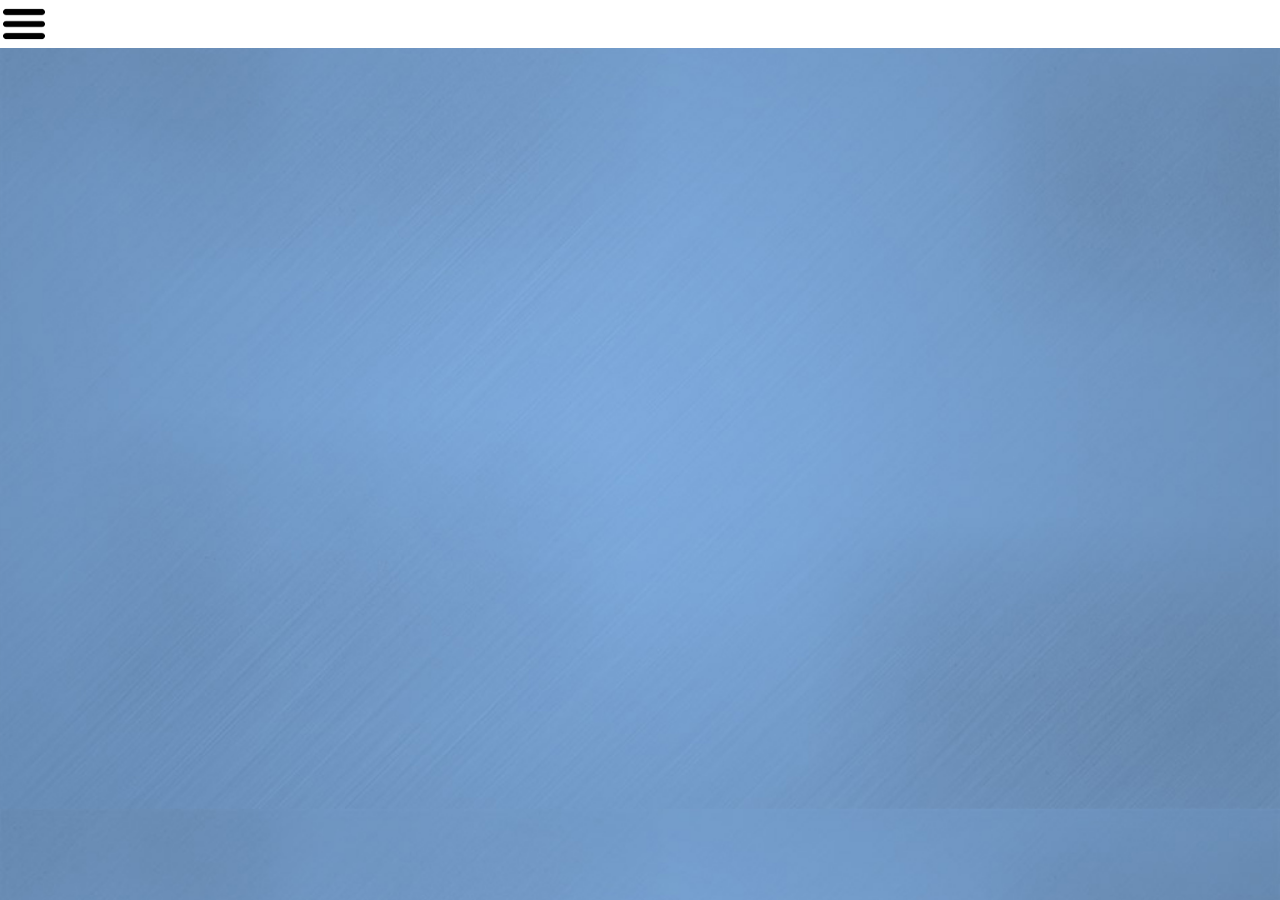
<file: Ejercicio2/index.html>
<!DOCTYPE html>
<html lang="en">
<head>
    <meta charset="UTF-8">
    <meta name="viewport" content="width=device-width, initial-scale=1.0">
    <title>Nubes</title>
    <link rel="stylesheet" href="styles.css">
</head>
<body>
    <div class="contentSuperior2">
        <div class="content2">
            <input  type="checkbox" id="Menu2" name="Menu2">
            <label for="Menu2"><img src="img/Emoji Menu Hamburguesa.png" alt=""></label>
            <nav>
              <a class="letras" href="../Ejercicio1/">Letras</a>
              <a class="caminata" href="../Ejercicio3/">Caminata</a>
              <a class="robot" href="../Ejercicio4/">Robot</a>
            </nav>
        <div class="nube1"><img src="img/front_cloud.png"></div>
        <div class="nube2"><img src="img/front_cloud.png"></div>
    </div>

</body>
</html>
</file>
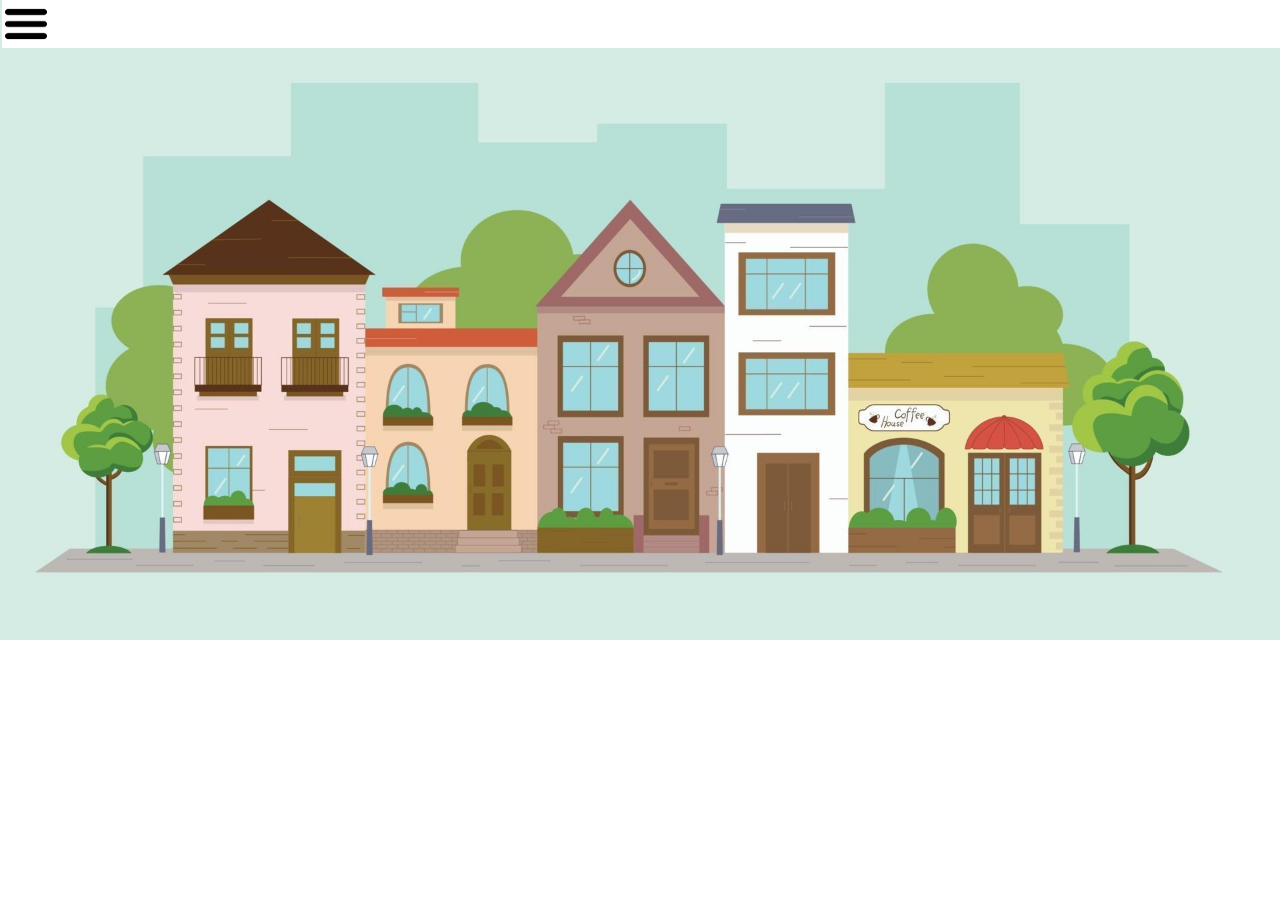
<file: Ejercicio3/index.html>
<!DOCTYPE html>
<html lang="en">
<head>
    <meta charset="UTF-8">
    <meta name="viewport" content="width=device-width, initial-scale=1.0">
    <title>hombre caminando</title>
    <link rel="stylesheet" href="styles.css">
</head>
<body>
    <div class="contentSuperior3">
        <div class="content3">
            <input  type="checkbox" id="Menu3" name="Menu3">
            <label for="Menu3"><img src="img/Emoji Menu Hamburguesa.png" alt=""></label>
            <nav>
              <a class="letras" href="../Ejercicio1/">Letras</a>
              <a class="cielo" href="../Ejercicio2/">Cielo</a>
              <a class="robot" href="../Ejercicio4/">Robot</a>
            </nav>
          </div>
        <div class="content">
            <img class="img1" src="img/Frame1-removebg-preview.png">
            <img class="img2" src="img/Frame2-removebg-preview.png">
            <img class="img3" src="img/Frame3-removebg-preview.png">
            <img class="img4" src="img/Frame4-removebg-preview.png">
            <img class="img5" src="img/Frame5-removebg-preview.png">
            <img class="img6" src="img/Frame6-removebg-preview.png">
            <img class="img7" src="img/Frame7-removebg-preview.png">
            <img class="img8" src="img/Frame8-removebg-preview.png">
            <img class="img9" src="img/Frame9-removebg-preview.png">
            <img class="img10" src="img/Frame10-removebg-preview.png">
        </div>
    </div>

</body>
</html>
</file>
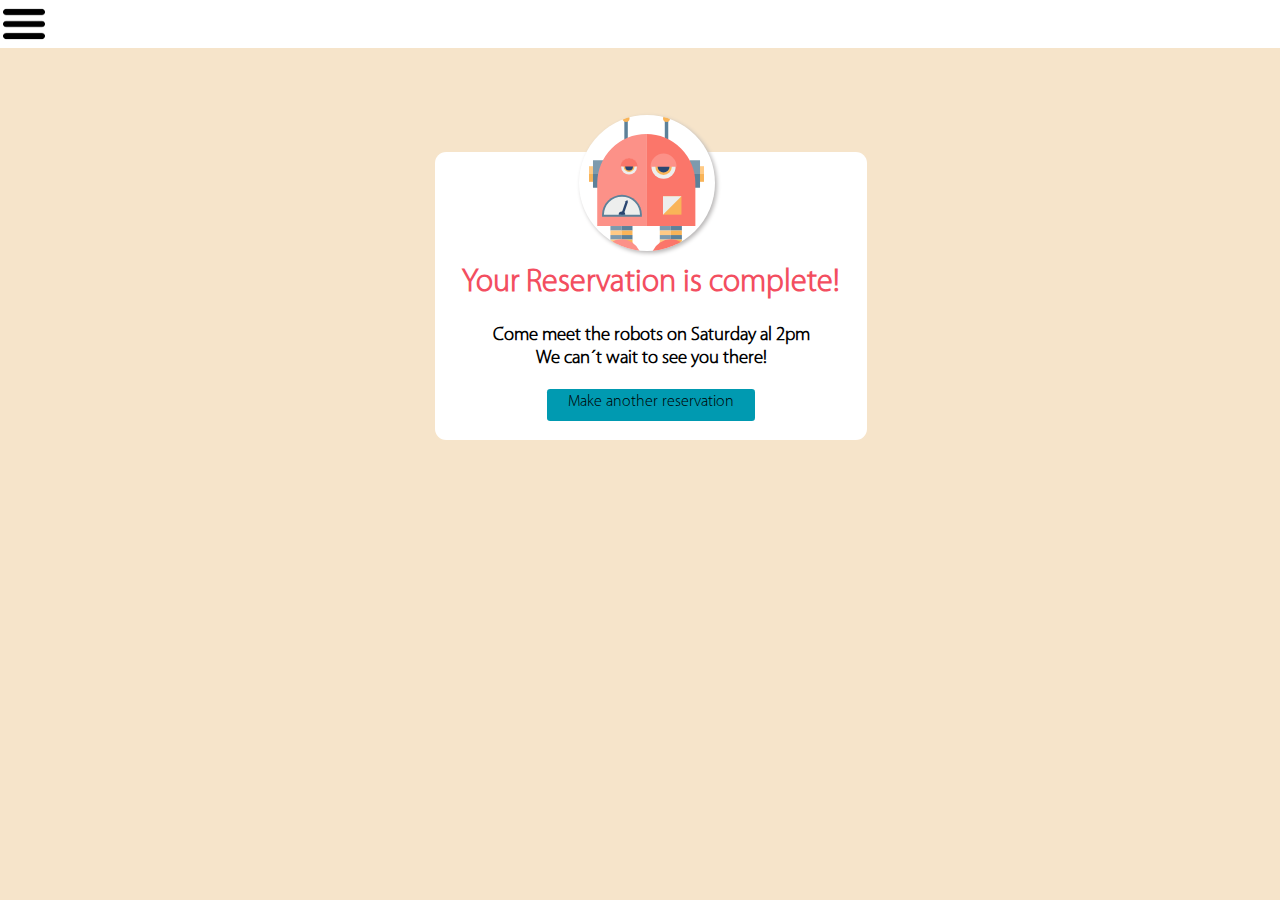
<file: Ejercicio4/index.html>
<!DOCTYPE html>
<html lang="en">
<head>
    <meta charset="UTF-8">
    <meta name="viewport" content="width=device-width, initial-scale=1.0">
    <title>Robot</title>
    <link rel="stylesheet" href="styles.css">
</head>
<body>
    <div class="contentSuperior4">
        <div class="content4">
          <input  type="checkbox" id="Menu4" name="Menu4">
          <label for="Menu4"><img src="img/Emoji Menu Hamburguesa.png" alt=""></label>
          <nav>
            <a class="letras" href="../Ejercicio1/">Letras</a>
            <a class="cielo" href="../Ejercicio2/">Cielo</a>
            <a class="caminata" href="../Ejercicio3/">Caminata</a>
          </nav>
        </div>
        <div class="content">
            <div class="circulo"><img class="letraPequeña" src="img/pink_robot.svg "></div>
            <div class="cuadro">
                <h1>Your Reservation is complete! <br></h1>
                <h3>Come meet the robots on Saturday al 2pm <br> We can´t wait to see you there!</h3>
                <div class="cuadroPequeño">
                    <p class="letraCP">Make another reservation</p>
                </div>    
            </div>
        </div>
    </div>
</body>
</html>
</file>
<file: Ejercicio2/styles.css>
@font-face {
    font-family: letraHamburguesas2;
    src: url(fuente/AmazonEmber_Lt.ttf);
}
body{
    background-image: url(img/sky.jpg);
    background-size: cover;
    width: 100vw;
    overflow: hidden;
}
.content2 input{
    display: none;
} 
.contentSuperior2{
    margin-left: -0.5rem;
    margin-top: -0.5rem;
    width: 80rem;
    height:3rem;
    background-color: white;
}
.content2 label img{
    width: 3rem;
    padding-bottom:6rem;
}

nav{
    display: none;
}
nav a{
    width: 8.5rem;
    height: 30rem;
    margin-top: -7.4rem;
    font-size: 2rem;
    background-color: white;
    text-decoration: none;
    display: block;
    font-family: letraHamburguesas2;
}
nav a{
    position:relative;
    z-index: 2;
}
.letras{
    margin-top: -6.3rem;
    color: black;
}
.caminata{
    margin-top: -27.5rem;
    color: black;

}
.robot{
    margin-top: -27.5rem;
    color: black;

}
.content2 input:checked~nav{
    display: block;
}


.nube1{
    position: absolute;
    top: 4rem;
    margin-left: -20rem;
    animation-name: nube1;
    animation-duration: 15s;
    animation-iteration-count: infinite;
    animation-timing-function: linear;
}
@keyframes nube1{
    100%{margin-left: 100vw;}
}
.nube2{
    position: absolute;
    margin-left: -20rem;
    top: 14rem;
    animation-name: nube2;
    animation-duration: 18s;
    animation-iteration-count: infinite;
    animation-timing-function: linear;
}
@keyframes nube2{
    100%{margin-left: 100vw;}
}
</file>
<file: Ejercicio3/styles.css>
@font-face {
    font-family: letraHamburguesas3;
    src: url(fuente/AmazonEmber_Lt.ttf);
}
body{
    background-image: url(img/fondo.jpg);
    background-size: 100% ;
    margin-bottom:1rem;
    background-repeat: no-repeat;
    overflow: hidden;
}
.content3 input{
    display: none;
}
.contentSuperior3{
    margin-left: -0.4rem;
    margin-top: -0.5rem;
    width: 80rem;
    height:3rem;
    background-color: white;
}
.content3 label img{
    width: 3rem;
    padding-bottom:7rem;

}
nav{
    display: none;
}
nav a{
    position: relative;
    width: 8.5rem;
    height: 30rem;
    margin-left: -0.1rem;
    margin-top: -7.4rem;
    font-size: 2rem;
    background-color: white;
    text-decoration: none;
    display: block;
    font-family: letraHamburguesas3;
    z-index: 2;
}
.letras{
    color: black;
}
.cielo{
    margin-top: -27.5rem;
    color: black;
  }
.robot{
    margin-top: -27.5rem;
    color: black;
}
.content3 input:checked~nav{
    display: block;
}


.content img{
    position: absolute;
    margin-left: 25rem; 
    top: 21rem;
    width: 15rem;   
}
.content{
    animation-name: mover;
    animation-duration: 20s;
    margin-left: 47rem;
    animation-iteration-count: infinite;
    overflow: hidden;
    animation-timing-function: linear;
}

@keyframes mover{
    100% {
        margin-left: -50rem;
    }
}

.img1{
    animation-name: a1;
    animation-duration: 1s;
    animation-delay: 0.1s;
    animation-iteration-count: infinite;
    opacity: 0;
}

@keyframes a1{
    0%{opacity: 1;}
    8%{opacity: 1;}
    20%{opacity: 0;}

}


.img2{
    animation-name: a2;
    animation-duration:1s;
    animation-delay: 0.2s;
    animation-iteration-count: infinite;
    opacity: 0;
}

@keyframes a2{
    0%{opacity: 1;}
    8%{opacity: 1;}
    20%{opacity: 0;}

}


.img3{
    animation-name: a3;
    animation-duration:1s;
    animation-delay: 0.3s;
    animation-iteration-count: infinite;
    opacity: 0;
}

@keyframes a3{
    0%{opacity: 1;}
    8%{opacity: 1;}
    20%{opacity: 0;}
}


.img4{
    animation-name: a4;
    animation-duration:1s;
    animation-delay: 0.4s;
    animation-iteration-count: infinite;
    opacity: 0;
}

@keyframes a4{
    0%{opacity: 1;}
    8%{opacity: 1;}
    20%{opacity: 0;}
}


.img5{
    animation-name: a5;
    animation-duration:1s;
    animation-delay: 0.5s;
    animation-iteration-count: infinite;
    opacity: 0;
}
@keyframes a5{
    0%{opacity: 1;}
    8%{opacity: 1;}
    20%{opacity: 0;}
}


.img6{
    animation-name: a6;
    animation-duration:1s;
    animation-delay: 0.6s;
    animation-iteration-count: infinite;
    opacity: 0;
}
@keyframes a6{
    0%{opacity: 1;}
    8%{opacity: 1;}
    20%{opacity: 0;}
}


.img7{
    animation-name: a7;
    animation-duration:1s;
    animation-delay: 0.7s;
    animation-iteration-count: infinite;
    opacity: 0;
}

@keyframes a7{
    0%{opacity: 1;}
    8%{opacity: 1;}
    20%{opacity: 0;}
}


.img8{
    animation-name: a8;
    animation-duration:1s;
    animation-delay: 0.8s;
    animation-iteration-count: infinite;
    opacity: 0;
}

@keyframes a8{
    0%{opacity: 1;}
    8%{opacity: 1;}
    20%{opacity: 0;}
}


.img9{
    animation-name: a9;
    animation-duration:1s;
    animation-delay: 0.9s;
    animation-iteration-count: infinite;
    opacity: 0;
}

@keyframes a9{
    0%{opacity: 1;}
    8%{opacity: 1;}
    20%{opacity: 0;}
}


.img10{
    animation-name: a10;
    animation-duration:1s;
    animation-delay: 1s;
    animation-iteration-count: infinite;
    opacity: 0;
}

@keyframes a10{
    0%{opacity: 1;}
    8%{opacity: 1;}
    20%{opacity: 0;}
}
</file>
<file: Ejercicio4/styles.css>
@font-face {
    font-family: letra1;
    src: url(fuente/MyriadPro-Light.otf);
}
@font-face {
    font-family: letraHamburguesas4;
    src: url(fuente/AmazonEmber_Lt.ttf);
  }
body{
    background-color: #f6e4ca;
    overflow: hidden;
}
.content4 input{
    display: none;
}
.contentSuperior4{
    margin-left: -0.5rem;
    margin-top: -0.5rem;
    width: 80rem;
    height:3rem;
    background-color: white;
}
.content4 label img{
    width: 3rem;
    padding-bottom:6rem;
}
nav{
    display: none;
}
nav a{
    width: 8.5rem;
    height: 30rem;
    margin-top: -7.4rem;
    font-size: 2rem;
    background-color: white;
    text-decoration: none;
    display: block;
    font-family: letraHamburguesas4;
}
.letras{
    margin-top: -6.3rem;
    color: black;
}
.cielo{
    margin-top: -27.5rem;
    color: black;
}
.caminata{
    margin-top: -27.5rem;
    color: black;
}
.content4 input:checked~nav{
    display: block;
}




.content{
    position: absolute;
    width: 27rem;
    margin-left: 27rem;
    top:7rem;
    border: solid transparent;
    animation-name: movimiento;
    animation-duration:4s;
    animation-timing-function: linear;
}

@keyframes movimiento{
    0%{margin-top:55rem;}
    90%{margin-top:-1.5rem;}
}

.circulo{
    width: 8.5rem;
    height: 8.5rem;
    margin-left: 9rem;
    border-radius: 5rem;
    background-color:white;
    overflow:hidden;
    box-shadow:2px 2px 4px rgb(184, 182, 182);
    z-index: 2;
    position: relative;
}
.circulo img{
    width: 7.2rem;
    margin-left: 0.6rem;
}
.cuadro{
    height: 18rem;
    margin-top: -7.5rem;
    border-radius: 0.7rem;
    font-family: letra1;
    background-color: white;
    text-align: center;
}
.cuadro h1{
    padding-top: 7rem;
    color: #f34e60;
}
.cuadroPequeño{
    width: 13rem;
    height: 2rem;
    margin-left: 7rem;
    margin-top: 1rem;
    border-radius: 0.2rem;
    background-color: #009ab1;
    justify-content: space-around;
}
.cuadroPequeño:hover{
    background-color: #f34e60;
}
.letraCP{
    padding-top: 0.3rem;
}
</file>
